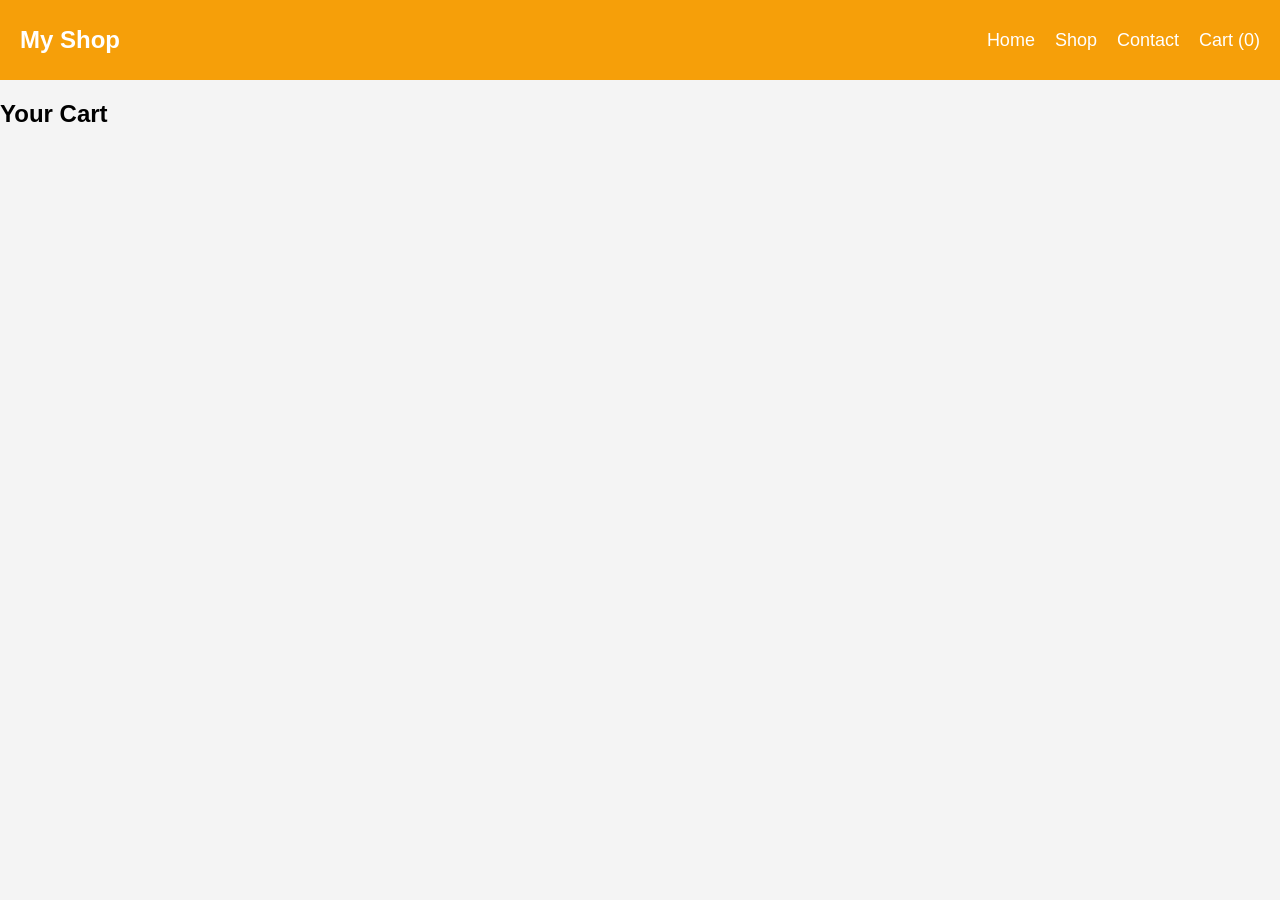
<file: cart.html>
<!DOCTYPE html>
<html lang="en">
<head>
    <meta charset="UTF-8">
    <meta name="viewport" content="width=device-width, initial-scale=1.0">
    <meta http-equiv="X-UA-Compatible" content="ie=edge">
    <title>Shopping Cart</title>
    <link rel="stylesheet" href="styles.css">
</head>
<body>
    <header>
        <div class="logo">
            <h1>My Shop</h1>
        </div>
        <nav>
            <ul>
                <li><a href="index.html">Home</a></li>
                <li><a href="shop.html">Shop</a></li>
                <li><a href="contact.html">Contact</a></li>
                <li><a href="cart.html">Cart (<span id="cart-count">0</span>)</a></li>
            </ul>
        </nav>
    </header>

    <section class="cart-section">
        <h2>Your Cart</h2>
        <div id="cart-items"></div>
        <p id="cart-total"></p>
    </section>

    <script>
        // Initialize cart from localStorage
        const cart = JSON.parse(localStorage.getItem('cart')) || [];
        const cartCountElement = document.getElementById('cart-count');
        const cartMenu = document.getElementById('cart-menu');
        const cartItemsElement = document.getElementById('cart-items');
        const cartTotalElement = document.getElementById('cart-total');
    
        // Update cart count in the header
        function updateCartCount() {
            cartCountElement.textContent = cart.length;
        }
    
        // Display cart items
        function displayCart() {
            if (cart.length === 0) {
                cartItemsElement.innerHTML = '<p>Your cart is empty.</p>';
                cartTotalElement.textContent = '';
                return;
            }
    
            cartItemsElement.innerHTML = cart.map((item, index) => `
                <div class="cart-item">
                    <p>${item.name} - $${item.price.toFixed(2)}</p>
                    <button onclick="removeFromCart(${index})">Remove</button>
                </div>
            `).join('');
    
            const total = cart.reduce((sum, item) => sum + item.price, 0);
            cartTotalElement.textContent = `Total: $${total.toFixed(2)}`;
        }
    
        // Add item to cart
        function addToCart(productName, price) {
            cart.push({ name: productName, price });
            localStorage.setItem('cart', JSON.stringify(cart));
            updateCartCount();
            displayCart();
            alert(`${productName} has been added to your cart!`);
        }
    
        // Remove item from cart
        function removeFromCart(index) {
            cart.splice(index, 1);
            localStorage.setItem('cart', JSON.stringify(cart));
            updateCartCount();
            displayCart();
        }
    
        // Toggle cart menu
        document.getElementById('cart-toggle').addEventListener('click', () => {
            cartMenu.classList.toggle('open');
        });
    
        // Initialize cart on page load
        updateCartCount();
        displayCart();
    </script>
</body>
</html>
</file>
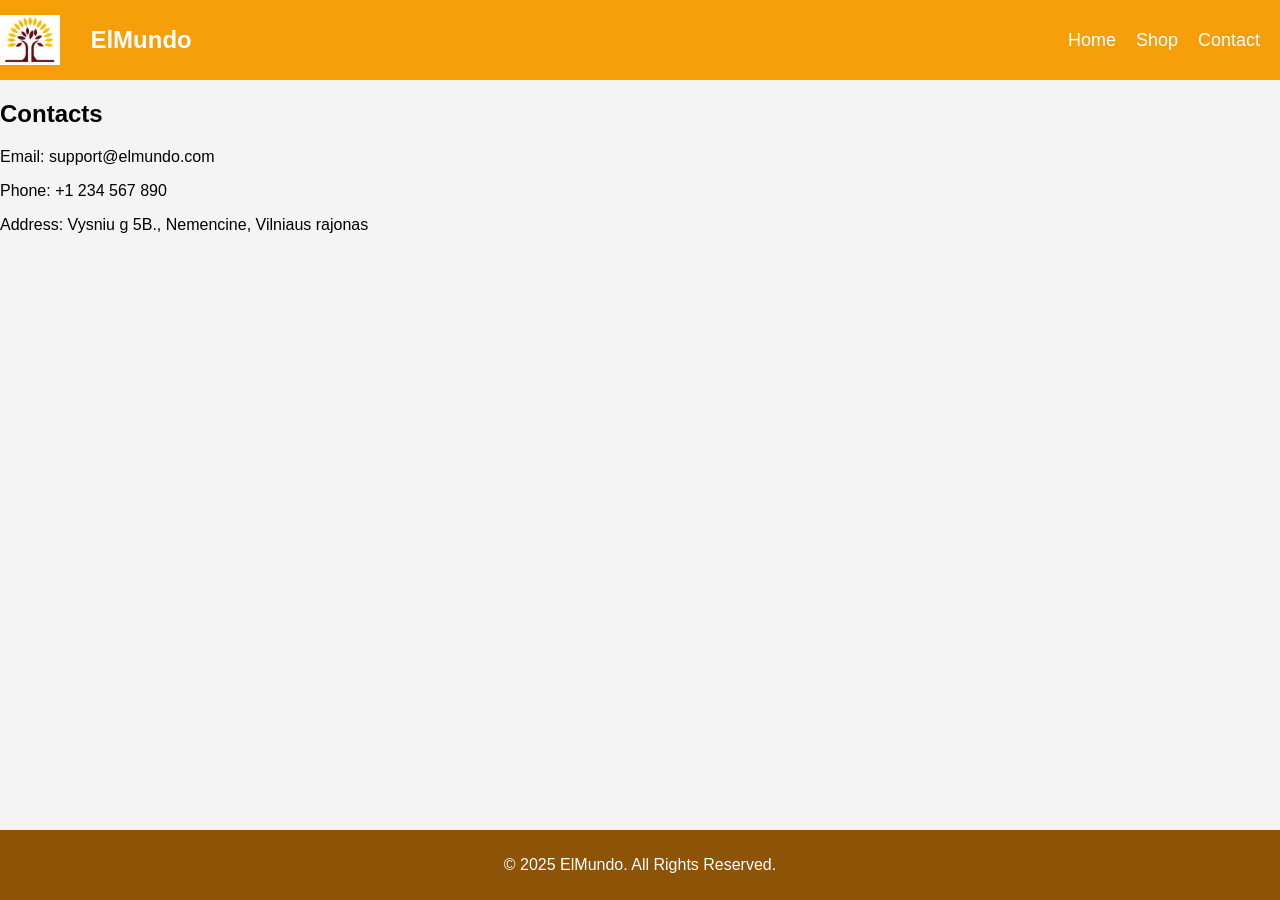
<file: contact.html>
<!DOCTYPE html>
<html lang="en">
<head>
    <meta charset="UTF-8">
    <meta name="viewport" content="width=device-width, initial-scale=1.0">
    <meta http-equiv="X-UA-Compatible" content="ie=edge">
    <title>Contact Us</title>
    <link rel="stylesheet" href="styles.css">
</head>
<body>
    <header>
        <div class="logo">
            <style>
                .logo {
                    display: flex;
                    align-items: center;
                }

                .logo img {
                    margin-right: 10px;
                }
            </style>
            <img src="tipas.png" alt="Logo" style="height: 50px;">
            <h1>ElMundo</h1>
        </div>
        <nav>
            <ul>
                <li><a href="index.html">Home</a></li>
                <li><a href="shop.html">Shop</a></li>
                <li><a href="contact.html">Contact</a></li>
            </ul>
        </nav>
    </header>
    
    
    
    <section class="contact-section">
        <h2>Contacts</h2>
        <p>Email: support@elmundo.com</p>
        <p>Phone: +1 234 567 890</p>
        <p>Address: Vysniu g 5B., Nemencine, Vilniaus rajonas</p>
    </section>

    <footer>
        <p>&copy; 2025 ElMundo. All Rights Reserved.</p>
    </footer>

    
</body>
</html>
</file>
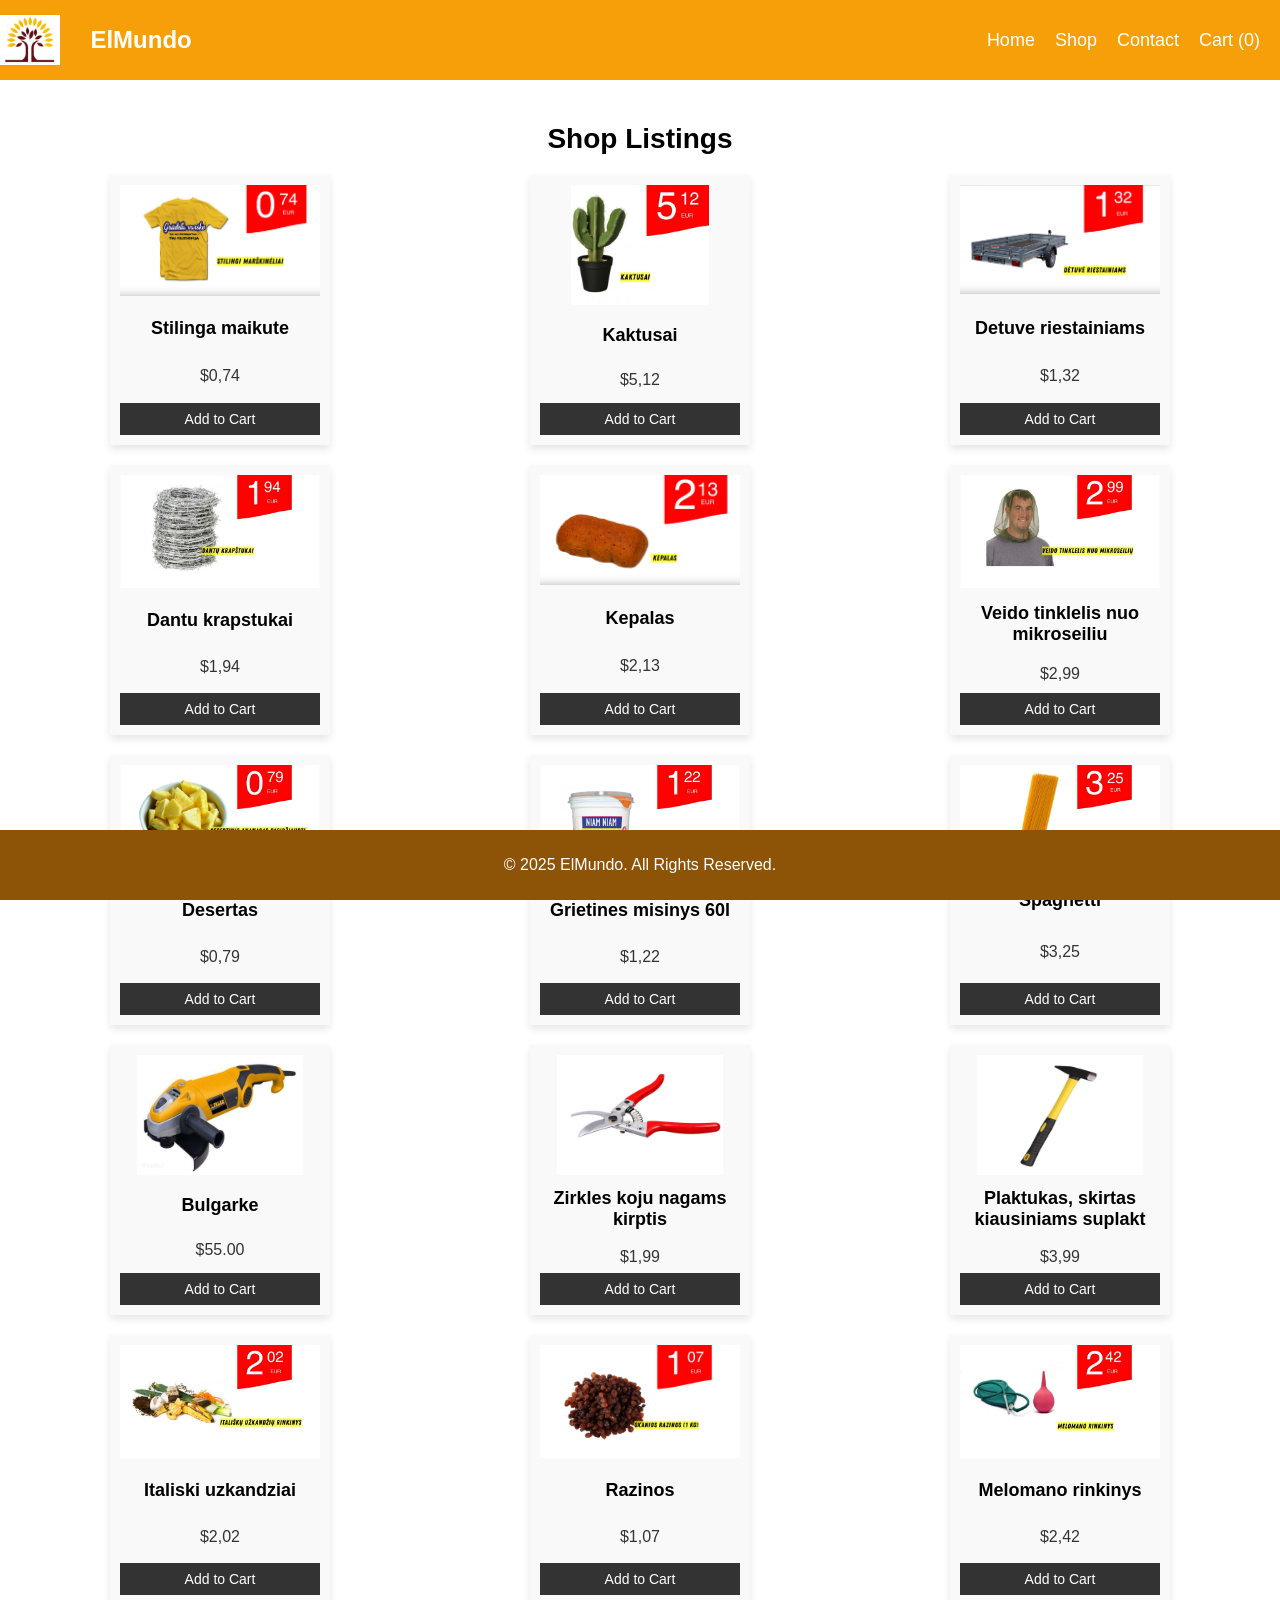
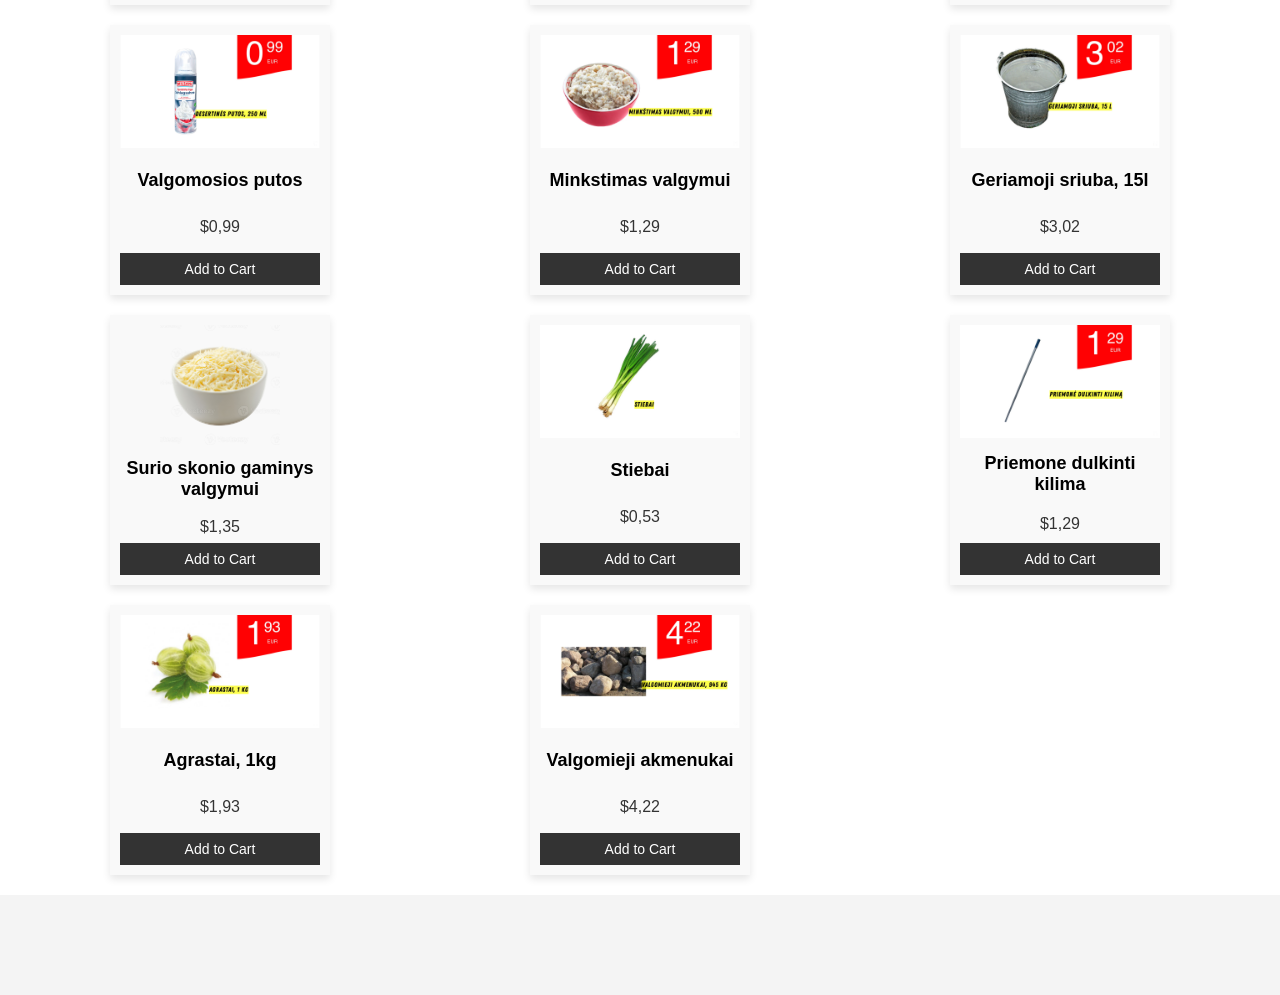
<file: shop.html>
<!DOCTYPE html>
<html lang="en">
<head>
    <meta charset="UTF-8">
    <meta name="viewport" content="width=device-width, initial-scale=1.0">
    <meta http-equiv="X-UA-Compatible" content="ie=edge">
    <title>Shop</title>
    <link rel="stylesheet" href="styles.css">
</head>

<body>
    <!DOCTYPE html>
<html lang="en">
<head>
    <meta charset="UTF-8">
    <meta name="viewport" content="width=device-width, initial-scale=1.0">
    <meta http-equiv="X-UA-Compatible" content="ie=edge">
    <title>Shopping Cart</title>
    <link rel="stylesheet" href="styles.css">
</head>
<body>
    <header>
        <div class="logo">
            <style>
                .logo {
                    display: flex;
                    align-items: center;
                }

                .logo img {
                    margin-right: 10px;
                }
            </style>
            <img src="tipas.png" alt="Logo" style="height: 50px;">
            <h1>ElMundo</h1>
        </div>
        <nav>
            <ul>
                <li><a href="index.html">Home</a></li>
                <li><a href="shop.html">Shop</a></li>
                <li><a href="contact.html">Contact</a></li>
                <li><a href="#" id="cart-toggle">Cart (<span id="cart-count">0</span>)</a></li>
            </ul>
        </nav>
    </header>
    

    <div id="cart-menu" class="cart-menu">
        <div class="cart-header">
            <h2>Your Cart</h2>
            <button id="close-cart" class="close-cart">&times;</button>
        </div>
        <div id="cart-items" class="cart-items"></div>
        <div id="cart-total" class="cart-total"></div>
        <button id="checkout-button" class="checkout-button">Checkout</button>
    </div>
    <div id="checkout-popup" class="checkout-popup hidden">
        <div class="popup-content">
            <h2>Checkout Information</h2>
            <form id="checkout-form">
                <label for="full-name">Full Name:</label>
                <input type="text" id="full-name" name="full-name" required>
                
                <label for="email">Email:</label>
                <input type="email" id="email" name="email" required>
                
                <label for="address">Address:</label>
                <textarea id="address" name="address" required></textarea>
                
                <label for="payment-method">Payment Method:</label>
                <select id="payment-method" name="payment-method" required>
                    <option value="credit-card">Credit Card</option>
                    <option value="paypal">PayPal</option>
                    <option value="bank-transfer">Bank Transfer</option>
                </select>
                
                <button type="submit">Submit Order</button>
                <button type="button" id="close-popup">Cancel</button>
            </form>
        </div>
    </div>

    <style>
        .checkout-popup {
            position: fixed;
            top: 0;
            left: 0;
            width: 100%;
            height: 100%;
            background-color: rgba(0, 0, 0, 0.5);
            display: flex;
            justify-content: center;
            align-items: center;
            z-index: 1000;
        }

        .checkout-popup.hidden {
            display: none;
        }

        .popup-content {
            background: white;
            padding: 20px;
            border-radius: 8px;
            width: 90%;
            max-width: 500px;
            box-shadow: 0 4px 6px rgba(0, 0, 0, 0.1);
        }

        .popup-content h2 {
            margin-top: 0;
        }
    </style>

    <script>
        const checkoutPopup = document.getElementById('checkout-popup');
        const closePopupButton = document.getElementById('close-popup');

        document.getElementById('checkout-button').addEventListener('click', () => {
            checkoutPopup.classList.remove('hidden');
        });

        closePopupButton.addEventListener('click', () => {
            checkoutPopup.classList.add('hidden');
        });

        document.getElementById('checkout-form').addEventListener('submit', (e) => {
            e.preventDefault();
            alert('Order submitted successfully!');
            checkoutPopup.classList.add('hidden');
            localStorage.removeItem('cart');
            location.reload();
        });
    </script>
    
    <div id="checkout-form" class="checkout-form hidden">
        <h2>Checkout</h2>
        <form id="checkout">
            <label for="name">Name:</label>
            <input type="text" id="name" name="name" required>
            <label for="email">Email:</label>
            <input type="email" id="email" name="email" required>
            <label for="address">Address:</label>
            <textarea id="address" name="address" required></textarea>
            <button type="submit">Submit Order</button>
        </form>
    </div>

    
</body>
</html>

    <section class="shop-section">
        <h2>Shop Listings</h2>
        
        <div class="product-grid">
            <div class="product" id="product1">
                <img src="a.png" alt="Product 1">
                <h3>Stilinga maikute</h3>
                <p>$0,74</p>
                <button onclick="addToCart('Stilinga maikute', 0.74)">Add to Cart</button>
            </div>
            <div class="product" id="product2">
                <img src="aaa.png" alt="Product 2">
                <h3>Kaktusai</h3>
                <p>$5,12</p>
                <button onclick="addToCart('Kaktusai', 5.12)">Add to Cart</button>
            </div>
            <div class="product" id="product3">
                <img src="c.png" alt="Product 3">
                <h3>Detuve riestainiams</h3>
                <p>$1,32</p>
                <button onclick="addToCart('Detuve riestainiams', 1.32)">Add to Cart</button>
            </div>
            <div class="product" id="product4">
                <img src="ccc.png" alt="Product 4">
                <h3>Dantu krapstukai</h3>
                <p>$1,94</p>
                <button onclick="addToCart('Dantu krapstukai', 1.94)">Add to Cart</button>
            </div>
            <div class="product" id="product5">
                <img src="e.png" alt="Product 5">
                <h3>Kepalas</h3>
                <p>$2,13</p>
                <button onclick="addToCart('Kepalas', 2.13)">Add to Cart</button>
            </div>
            <div class="product" id="product6">
                <img src="ddd.png" alt="Product 6">
                <h3>Veido tinklelis nuo mikroseiliu</h3>
                <p>$2,99</p>
                <button onclick="addToCart('Veido tinklelis nuo mikroseiliu', 2.99)">Add to Cart</button>
            </div>
            <div class="product" id="product7">
                <img src="eee.png" alt="Product 7">
                <h3>Desertas</h3>
                <p>$0,79</p>
                <button onclick="addToCart('Desertas', 0.79)">Add to Cart</button>
            </div>
            <div class="product" id="product8">
                <img src="niam.png" alt="Product 8">
                <h3>Grietines misinys 60l</h3>
                <p>$1,22</p>
                <button onclick="addToCart('Grietines misinys 60l', 1.22)">Add to Cart</button>
            </div>
            <div class="product" id="product9">
                <img src="mak.png" alt="Product 9">
                <h3>Spaghetti</h3>
                <p>$3,25</p>
                <button onclick="addToCart('Spaghetti', 3.25)">Add to Cart</button>
            </div>
            <div class="product" id="product10">
                <img src="bulgarke.jpg" alt="Product 10">
                <h3>Bulgarke</h3>
                <p>$55.00</p>
                <button onclick="addToCart('Bulgarke', 55.00)">Add to Cart</button>
            </div>
            <div class="product" id="product11">
                <img src="zirk.jpg" alt="Product 11">
                <h3>Zirkles koju nagams kirptis</h3>
                <p>$1,99</p>
                <button onclick="addToCart('Zirkles koju nagams kirptis', 1.99)">Add to Cart</button>
            </div>
            <div class="product" id="product12">
                <img src="kaput.jpg" alt="Product 12">
                <h3>Plaktukas, skirtas kiausiniams suplakt</h3>
                <p>$3,99</p>
                <button onclick="addToCart('Plaktukas, skirtas kiausiniams suplakt', 3.99)">Add to Cart</button>
            </div>
            <div class="product" id="product13">
                <img src="kkk.png" alt="Product 13">
                <h3>Italiski uzkandziai</h3>
                <p>$2,02</p>
                <button onclick="addToCart('Itaiski uzkandziai', 2.02)">Add to Cart</button>
            </div>
            <div class="product" id="product14">
                <img src="razinos.png" alt="Product 14">
                <h3>Razinos</h3>
                <p>$1,07</p>
                <button onclick="addToCart('Razinos', 1.07)">Add to Cart</button>
            </div>
            <div class="product" id="product15">
                <img src="melomano.png" alt="Product 15">
                <h3>Melomano rinkinys</h3>
                <p>$2,42</p>
                <button onclick="addToCart('Melomano rinkinys', 2.42)">Add to Cart</button>
            </div>
            <div class="product" id="product16">
                <img src="putos.png" alt="Product 15">
                <h3>Valgomosios putos</h3>
                <p>$0,99</p>
                <button onclick="addToCart('Valgomosios putos', 0.99)">Add to Cart</button>
            </div>
            <div class="product" id="product16">
                <img src="minkstimas.png" alt="Product 15">
                <h3>Minkstimas valgymui</h3>
                <p>$1,29</p>
                <button onclick="addToCart('Minkstimas valgymui', 1.29)">Add to Cart</button>
            </div>
            <div class="product" id="product16">
                <img src="sriuba.png" alt="Product 15">
                <h3>Geriamoji sriuba, 15l</h3>
                <p>$3,02</p>
                <button onclick="addToCart('Geriamoji sriuba, 15l', 3.02)">Add to Cart</button>
            </div>
            <div class="product" id="product16">
                <img src="image.png" alt="Product 15">
                <h3>Surio skonio gaminys valgymui</h3>
                <p>$1,35</p>
                <button onclick="addToCart('Surio skonio gaminys valgymui', 1.35)">Add to Cart</button>
            </div>
            <div class="product" id="product16">
                <img src="stiebai.png" alt="Product 15">
                <h3>Stiebai</h3>
                <p>$0,53</p>
                <button onclick="addToCart('Stiebai', 0.53)">Add to Cart</button>
            </div>
            <div class="product" id="product16">
                <img src="kilimamas.png" alt="Product 15">
                <h3>Priemone dulkinti kilima</h3>
                <p>$1,29</p>
                <button onclick="addToCart('Priemone dulkinti kilima', 1.29)">Add to Cart</button>
            </div>
            <div class="product" id="product16">
                <img src="agrastai.png" alt="Product 15">
                <h3>Agrastai, 1kg</h3>
                <p>$1,93</p>
                <button onclick="addToCart('Agrastai, 1kg', 1.93)">Add to Cart</button>
            </div>
            <div class="product" id="product16">
                <img src="akmenukai.png" alt="Product 15">
                <h3>Valgomieji akmenukai</h3>
                <p>$4,22</p>
                <button onclick="addToCart('Valgomieji akmenukai', 4.42)">Add to Cart</button>
            </div>
        </div>
    </section>

    <footer>
        <p>&copy; 2025 ElMundo. All Rights Reserved.</p>
    </footer>
    <script>
        // Initialize cart from localStorage
        const cart = JSON.parse(localStorage.getItem('cart')) || [];
        const cartCountElement = document.getElementById('cart-count');
        const cartMenu = document.getElementById('cart-menu');
        const cartItemsElement = document.getElementById('cart-items');
        const cartTotalElement = document.getElementById('cart-total');
        const checkoutForm = document.getElementById('checkout-form');
    
        // Update cart count in the header
        function updateCartCount() {
            cartCountElement.textContent = cart.length;
        }
    
        // Display cart items
        function displayCart() {
            if (cart.length === 0) {
                cartItemsElement.innerHTML = '<p>Your cart is empty.</p>';
                cartTotalElement.textContent = '';
                return;
            }
    
            cartItemsElement.innerHTML = cart.map((item, index) => `
                <div class="cart-item">
                    <p>${item.name} - $${item.price.toFixed(2)}</p>
                    <button onclick="removeFromCart(${index})">Remove</button>
                </div>
            `).join('');
    
            const total = cart.reduce((sum, item) => sum + item.price, 0);
            cartTotalElement.textContent = `Total: $${total.toFixed(2)}`;
        }
    
        // Add item to cart
        function addToCart(productName, price) {
            cart.push({ name: productName, price });
            localStorage.setItem('cart', JSON.stringify(cart));
            updateCartCount();
            displayCart();
            alert(`${productName} has been added to your cart!`);
        }
    
        // Remove item from cart
        function removeFromCart(index) {
            cart.splice(index, 1);
            localStorage.setItem('cart', JSON.stringify(cart));
            updateCartCount();
            displayCart();
        }
    
        // Toggle cart menu
        document.getElementById('cart-toggle').addEventListener('click', () => {
            cartMenu.classList.toggle('open');
        });
    
        // Close cart menu
        document.getElementById('close-cart').addEventListener('click', () => {
            cartMenu.classList.remove('open');
        });
    
        // Checkout button
        document.getElementById('checkout-button').addEventListener('click', () => {
            cartMenu.classList.remove('open');
            checkoutForm.classList.remove('hidden');
        });
    
        // Handle checkout form submission
        document.getElementById('checkout').addEventListener('submit', (e) => {
            e.preventDefault();
            alert('Order submitted! Thank you for your purchase.');
            localStorage.removeItem('cart');
            location.reload();
        });
    
        // Initialize cart on page load
        updateCartCount();
        displayCart();
    </script>
    
</body>
</file>
<file: styles.css>
/* Global Styles */
body {
    font-family: Arial, sans-serif;
    margin: 0;
    padding: 0;
    background-color: #f4f4f4;
    padding-bottom: 100px; /* Adjust this value to match the height of your footer */
}

/* Header Styles */
header {
    background-color: #f69f09;
    color: white;
    padding: 10px 0;
    display: flex;
    justify-content: space-between;
    align-items: center;
}

header .logo h1 {
    margin-left: 20px;
    font-size: 24px;
}

header nav ul {
    list-style: none;
    display: flex;
    margin-right: 20px;
}

header nav ul li {
    margin-left: 20px;
}

header nav ul li a {
    text-decoration: none;
    color: white;
    font-size: 18px;
}

/* Product Section Styles */
.product-section {
    padding: 20px;
    background-color: #fff;
    text-align: center;
}

.product-section h2 {
    font-size: 28px;
    margin-bottom: 20px;
}

.product-container {
    display: flex;
    justify-content: space-around;
    flex-wrap: wrap;
}

.product-card {
    background-color: #f9f9f9;
    width: 500px; /* Increased width */
    height: 400px; /* Increased height */
    padding: 15px; /* Adjusted padding */
    box-shadow: 0 4px 8px rgba(0, 0, 0, 0.1);
    text-align: center;
    display: flex;
    flex-direction: column;
    justify-content: space-between;
}

.product img {
    width: 200%;
    height: auto;
    max-height: 200px; /* Increased max height for images */
    object-fit: contain;
}

.product h3 {
    font-size: 22px; /* Increased font size */
    margin: 10px 0;
}

.product-card .price {
    
    font-size: 20px; /* Increased font size */
    color: #3f2603;
    margin: 5px 0;
}

.product-card button {
    background-color: #392302;
    color: white;
    border: none;
    padding: 12px 20px; /* Adjusted padding for larger button */
    cursor: pointer;
    font-size: 16px; /* Increased font size */
    transition: background-color 0.3s;
}

.product-card button:hover {
    background-color: #555;
}

/* Footer Styles */
footer {
    background-color: #8d5307;
    color: white;
    text-align: center;
    padding: 10px 0;
    position: fixed;
    width: 100%;
    bottom: 0;
}

/* Scrolling Photos Section */
.scrolling-photos {
    text-align: center;
    margin: 50px 0;
}

.scrolling-photos h2 {
    margin-bottom: 20px;
    font-size: 24px;
}

.scroll-container {
    display: flex;
    overflow-x: hidden; /* Hide horizontal scrollbar */
    scroll-behavior: smooth;
    width: 100%; /* Full width of the viewport */
    height: 300px; /* Set a fixed height for the container */
    gap: 10px;
    padding: 10px;
}

.scroll-container {
    display: flex;
    overflow-x: hidden; /* Hide horizontal scrollbar */
    scroll-behavior: smooth;
    width: 100%; /* Full width of the viewport */
    height: 400px; /* Increased height for better vertical space */
    gap: 10px;
    padding: 10px;
}

.scroll-item {
    flex: 0 0 100%; /* Each image takes up the full width of the container */
    height: 100%; /* Match the height of the container */
    display: flex;
    justify-content: center;
    align-items: center;
}

.scroll-item img {
    width: auto; /* Maintain aspect ratio */
    height: 100%; /* Scale the image to fit the container height */
    object-fit: contain; /* Ensure the entire image is visible without cropping */
    border-radius: 10px; /* Optional: Add rounded corners */
}

/* Shop Section Styles */
.shop-section {
    padding: 20px;
    background-color: #fff;
    text-align: center;
}

.shop-section h2 {
    font-size: 28px;
    margin-bottom: 20px;
}

.product-grid {
    display: grid;
    grid-template-columns: repeat(3, 1fr); /* 3 columns */
    gap: 20px; /* Space between grid items */
    justify-items: center; /* Center items horizontally */
    align-items: center; /* Center items vertically */
}

.product {
    background-color: #f9f9f9;
    width: 200px; /* Smaller square size */
    height: 250px; /* Adjust height for square-like appearance */
    padding: 10px;
    box-shadow: 0 4px 8px rgba(0, 0, 0, 0.1);
    text-align: center;
    display: flex;
    flex-direction: column;
    justify-content: space-between;
}

.product img {
    width: 100%;
    height: auto;
    max-height: 120px; /* Limit image height */
    object-fit: contain; /* Ensure the image fits without distortion */
}

.product h3 {
    font-size: 18px;
    margin: 10px 0;
}

.product p {
    font-size: 16px;
    color: #333;
    margin: 5px 0;
}

.product button {
    background-color: #333;
    color: white;
    border: none;
    padding: 8px 15px;
    cursor: pointer;
    font-size: 14px;
    transition: background-color 0.3s;
}

.product button:hover {
    background-color: #555;
}
/* Sliding Cart Menu */
.cart-menu {
    position: fixed;
    top: 0;
    right: -100%; /* Hidden by default */
    width: 300px;
    height: 100%;
    background-color: #fff;
    box-shadow: -2px 0 5px rgba(0, 0, 0, 0.2);
    overflow-y: auto;
    transition: right 0.3s ease;
    z-index: 1000;
    padding: 20px;
}

.cart-menu.open {
    right: 0; /* Slide into view */
}

.cart-header {
    display: flex;
    justify-content: space-between;
    align-items: center;
    border-bottom: 1px solid #ddd;
    padding-bottom: 10px;
}

.close-cart {
    background: none;
    border: none;
    font-size: 24px;
    cursor: pointer;
}

.cart-items {
    margin: 20px 0;
}

.cart-item {
    display: flex;
    justify-content: space-between;
    align-items: center;
    margin-bottom: 10px;
}

.cart-item button {
    background-color: #ff4d4d;
    color: white;
    border: none;
    padding: 5px 10px;
    cursor: pointer;
    font-size: 12px;
}

.cart-total {
    font-size: 18px;
    font-weight: bold;
    margin-top: 20px;
}

.checkout-button {
    background-color: #333;
    color: white;
    border: none;
    padding: 10px 20px;
    cursor: pointer;
    font-size: 16px;
    width: 100%;
    margin-top: 20px;
}

/* Checkout Form */
.checkout-form {
    position: fixed;
    top: 50%;
    left: 50%;
    transform: translate(-50%, -50%);
    background-color: #fff;
    padding: 20px;
    box-shadow: 0 4px 8px rgba(0, 0, 0, 0.2);
    z-index: 1001;
    display: none;
}

.checkout-form.hidden {
    display: none;
}

.checkout-form form {
    display: flex;
    flex-direction: column;
}

.checkout-form label {
    margin-top: 10px;
}

.checkout-form input,
.checkout-form textarea {
    margin-top: 5px;
    padding: 10px;
    font-size: 14px;
    width: 100%;
    box-sizing: border-box;
}

.checkout-form button {
    margin-top: 20px;
    background-color: #333;
    color: white;
    border: none;
    padding: 10px;
    cursor: pointer;
    font-size: 16px;
}
.cart-menu {
    position: fixed;
    top: 0;
    right: -100%; /* Hidden by default */
    width: 300px;
    height: 100%;
    background-color: #fff;
    box-shadow: -2px 0 5px rgba(0, 0, 0, 0.2);
    overflow-y: auto;
    transition: right 0.3s ease;
    z-index: 1000;
    padding: 20px;
}

.cart-menu.open {
    right: 0; /* Slide into view */
}

.cart-header {
    display: flex;
    justify-content: space-between;
    align-items: center;
    border-bottom: 1px solid #ddd;
    padding-bottom: 10px;
}

.close-cart {
    background: none;
    border: none;
    font-size: 24px;
    cursor: pointer;
}

.cart-items {
    margin: 20px 0;
}

.cart-item {
    display: flex;
    justify-content: space-between;
    align-items: center;
    margin-bottom: 10px;
}

.cart-item button {
    background-color: #ff4d4d;
    color: white;
    border: none;
    padding: 5px 10px;
    cursor: pointer;
    font-size: 12px;
}

.cart-total {
    font-size: 18px;
    font-weight: bold;
    margin-top: 20px;
}

.checkout-button {
    background-color: #333;
    color: white;
    border: none;
    padding: 10px 20px;
    cursor: pointer;
    font-size: 16px;
    width: 100%;
    margin-top: 20px;
}

/* Checkout Form */
.checkout-form {
    position: fixed;
    top: 50%;
    left: 50%;
    transform: translate(-50%, -50%);
    background-color: #fff;
    padding: 20px;
    box-shadow: 0 4px 8px rgba(0, 0, 0, 0.2);
    z-index: 1001;
    display: none;
}

.checkout-form.hidden {
    display: none;
}

.checkout-form form {
    display: flex;
    flex-direction: column;
}

.checkout-form label {
    margin-top: 10px;
}

.checkout-form input,
.checkout-form textarea {
    margin-top: 5px;
    padding: 10px;
    font-size: 14px;
    width: 100%;
    box-sizing: border-box;
}

.checkout-form button {
    margin-top: 20px;
    background-color: #333;
    color: white;
    border: none;
    padding: 10px;
    cursor: pointer;
    font-size: 16px;
}
</file>
